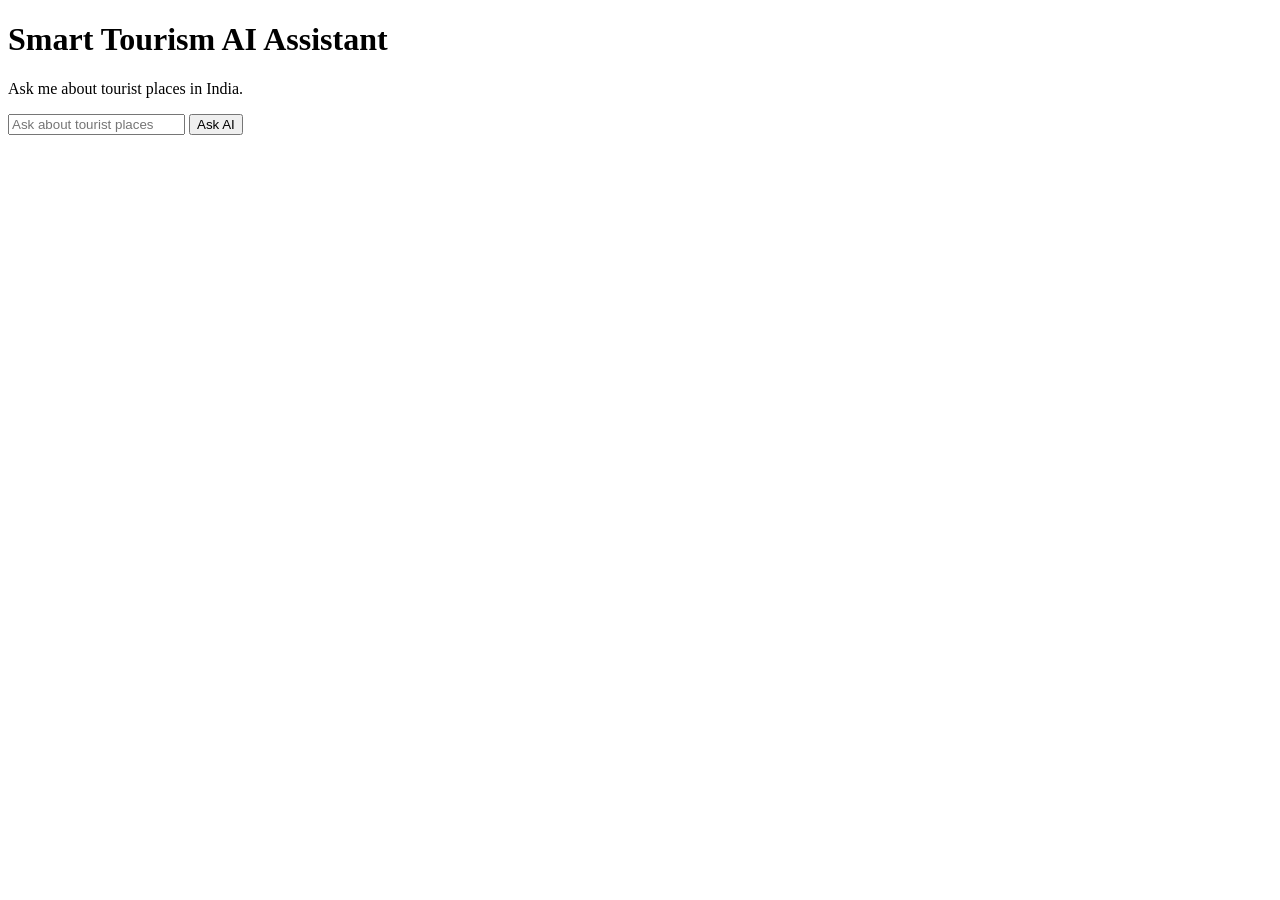
<file: templates/ai_chat.html>
<!doctype html>
<html>
  <head>
    <title>Smart Tourism AI</title>
  </head>

  <body>
    <h1>Smart Tourism AI Assistant</h1>

    <p>Ask me about tourist places in India.</p>

    <input type="text" placeholder="Ask about tourist places" />

    <button>Ask AI</button>
  </body>
</html>
</file>
